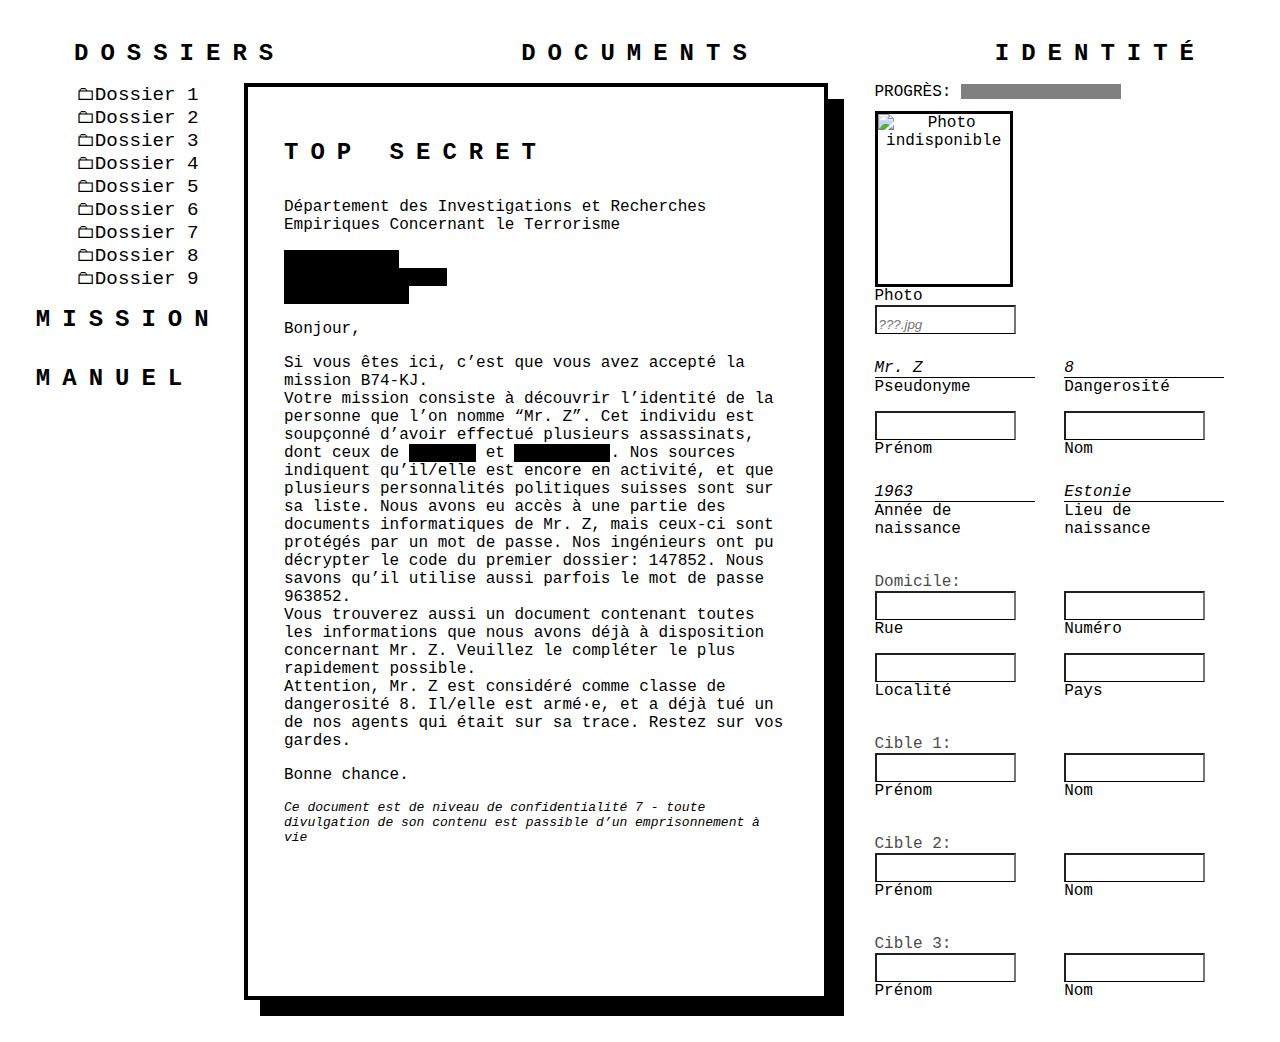
<file: index.html>
<!DOCTYPE html>
<html lang="en">
<head>
    <meta charset="UTF-8">
    <meta name="viewport" content="width=device-width, initial-scale=1.0">
    <link rel="stylesheet" href="styles.css">
    <title>Confidentiel</title>
</head>
<body>
    <header>
        <h1>Dossiers</h1>
        <h1>Documents</h1>
        <h1>Identité</h1>
    </header>
    <main>
        <div class="sidebar">
            <div class="dossiers">
                <div id="fileTree">
                    <ul>
                        <li class="root" id="dossier0"><span class="folder"></span>Dossier 1</li>
                        <li class="root" id="dossier1"><span class="folder"></span>Dossier 2</li>
                        <li class="root" id="dossier2"><span class="folder"></span>Dossier 3</li>
                        <li class="root" id="dossier3"><span class="folder"></span>Dossier 4</li>
                        <li class="root" id="dossier4"><span class="folder"></span>Dossier 5</li>
                        <li class="root" id="dossier5"><span class="folder"></span>Dossier 6</li>
                        <li class="root" id="dossier6"><span class="folder"></span>Dossier 7</li>
                        <li class="root" id="dossier7"><span class="folder"></span>Dossier 8</li>
                        <li class="root" id="dossier8"><span class="folder"></span>Dossier 9</li>
                    </ul>
    
                </div>
            </div>
    
                <h1><a href="mission.html" target="workspace">Mission</a></h1>
                <h1><a href="manuel.html" target="workspace">Manuel</a></h1>
        </div>
        <div class="workspace">
            <iframe class="docDisplay" name="workspace" src="mission.html"></iframe>
        </div>
        <div class="identité">
            <div id="progress">Progrès:
                <progress value="0" max="13" id="progressBar">Progrès</progress>
            </div>

            <div class="photoID" id="photoID"><img id="photoPlaceHolder" alt="Photo indisponible"></div>
                <label>Photo<input type="text" id="answer0" class="answer" placeholder="???.jpg"></label>
                
            <div class="form">
                <div class="row">
                    <label><div class="fakeInput">Mr. Z</div>Pseudonyme</label>
                    <label><div class="fakeInput">8</div>Dangerosité</label></br>
                </div>
                <div class="row">
                    <label><input type="text" id="answer1" class="answer">Prénom</label>
                    <label><input type="text" id="answer2" class="answer">Nom</label></br>
                </div>
                <div class="row">
                    <label><div class="fakeInput">1963</div>Année de naissance</label>
                    <label><div class="fakeInput">Estonie</div>Lieu de naissance</label>
                </div>
                <div class="row">
                    <div class="title">Domicile:</div>
                    <label><input type="text" id="answer3" class="answer">Rue</label>
                    <label><input type="text" id="answer4" class="answer">Numéro</label>
                </div>
                <div class="row">
                    <label><input type="text" id="answer5" class="answer">Localité</label>
                    <label><input type="text" id="answer6" class="answer">Pays</label>
                </div>
                <div class="row">
                    <div class="title">Cible 1:</div>
                    <label><input type="text" id="answer7" class="answer">Prénom</label>
                    <label><input type="text" id="answer8" class="answer">Nom</label>
                </div>
                <div class="row">
                    <div class="title">Cible 2:</div>
                    <label><input type="text" id="answer9" class="answer">Prénom</label>
                    <label><input type="text" id="answer10" class="answer">Nom</label>
                </div>
                <div class="row">
                    <div class="title">Cible 3:</div>
                    <label><input type="text" id="answer11" class="answer">Prénom </label>
                    <label><input type="text" id="answer12" class="answer">Nom</label>
                </div>
            </div>
        </div>
    </main>
</body>
<script src="scripts.js"></script> 
</html>
            
            
<!-- 
Tutoriel sur une page html supplémentaire ?
Ajouter une obfuscation par dossiers interposés
ajouter win condition un peu plus marrant (feu d'artifice)
 -->
</file>
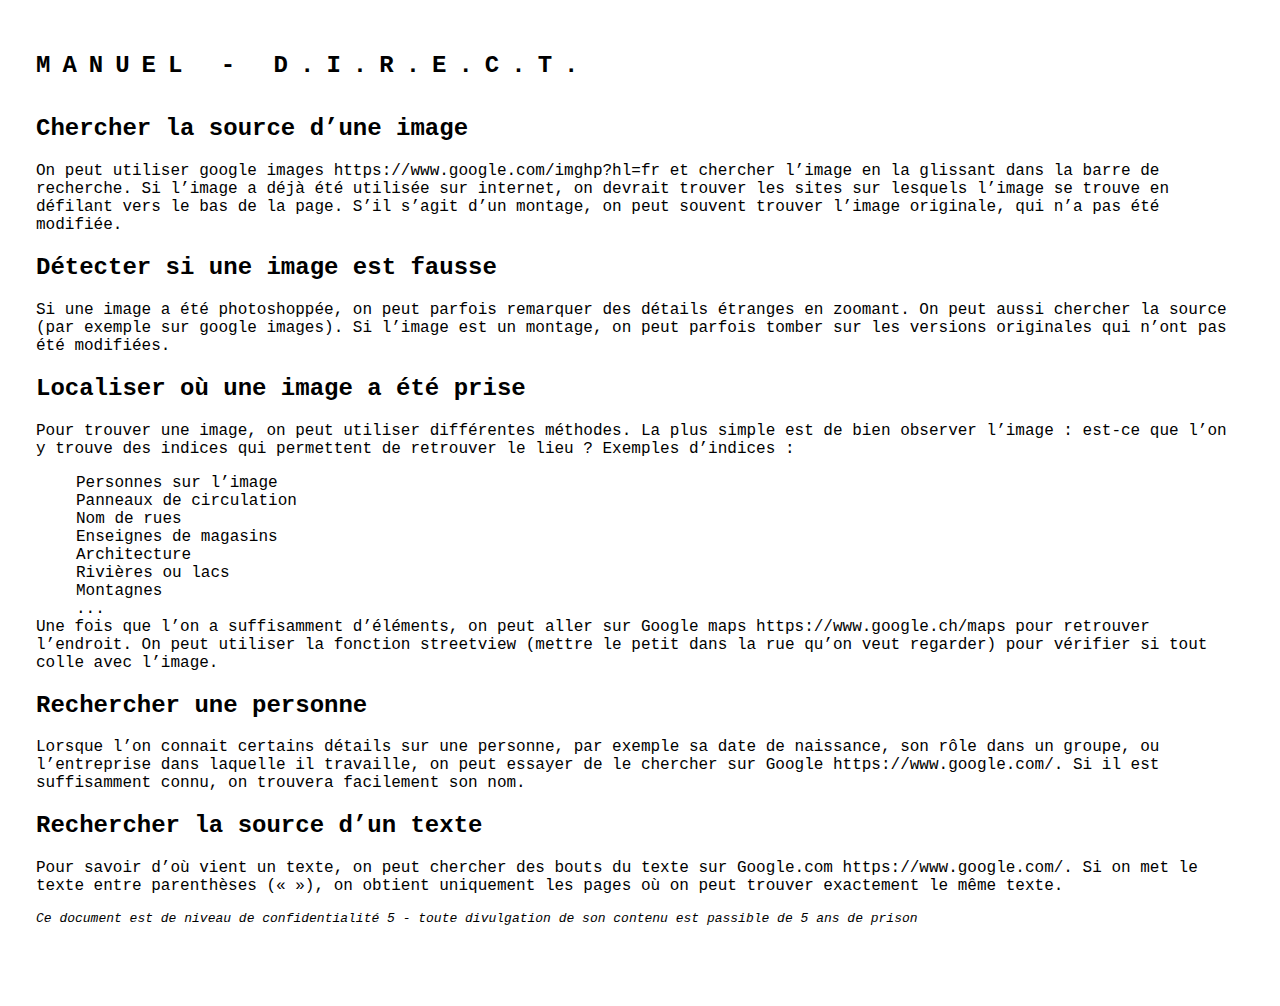
<file: manuel.html>
<!DOCTYPE html>
<html lang="en">
<head>
    <meta charset="UTF-8">
    <meta name="viewport" content="width=device-width, initial-scale=1.0">
    <link rel="stylesheet" href="styles.css">
    <title>Manuel - Confidentiel</title>
    <style>
        body {
          margin: 20px;
        }
    </style>
</head>
<body>
    <div class="sidebar">
        <h1>Manuel - D.I.R.E.C.T.</h1>
    </div>
    <div class="content">
        <h2>Chercher la source d’une image</h2>
        <p>On peut utiliser google images https://www.google.com/imghp?hl=fr et chercher l’image en la glissant dans la barre de recherche. Si l’image a déjà été utilisée sur internet, on devrait trouver les sites sur lesquels l’image se trouve en défilant vers le bas de la page.
        S’il s’agit d’un montage, on peut souvent trouver l’image originale, qui n’a pas été modifiée.</p>
        <h2>Détecter si une image est fausse</h2>
        <p>Si une image a été photoshoppée, on peut parfois remarquer des détails étranges en zoomant. On peut aussi chercher la source (par exemple sur google images). Si l’image est un montage, on peut parfois tomber sur les versions originales qui n’ont pas été modifiées.</p>
        <h2>Localiser où une image a été prise</h2>
        <p>Pour trouver une image, on peut utiliser différentes méthodes. La plus simple est de bien observer l’image : est-ce que l’on y trouve des indices qui permettent de retrouver le lieu ?
        Exemples d’indices :
        <ul>
            <li>Personnes sur l’image</li>
            <li>Panneaux de circulation</li>
            <li>Nom de rues</li>
            <li>Enseignes de magasins</li>
            <li>Architecture</li>
            <li>Rivières ou lacs</li>
            <li>Montagnes</li>
            <li>...</li>
        </ul>
        Une fois que l’on a suffisamment d’éléments, on peut aller sur Google maps https://www.google.ch/maps pour retrouver l’endroit. On peut utiliser la fonction streetview (mettre le petit   dans la rue qu’on veut regarder) pour vérifier si tout colle avec l’image.
        </p>
        <h2>Rechercher une personne</h2>
        <p>Lorsque l’on connait certains détails sur une personne, par exemple sa date de naissance, son rôle dans un groupe, ou l’entreprise dans laquelle il travaille, on peut essayer de le chercher sur Google https://www.google.com/. Si il est suffisamment connu, on trouvera facilement son nom.
        </p>
        <h2>Rechercher la source d’un texte</h2>
        <p>Pour savoir d’où vient un texte, on peut chercher des bouts du texte sur Google.com https://www.google.com/. Si on met le texte entre parenthèses («  »), on obtient uniquement les pages où on peut trouver exactement le même texte. 
        </p>
        <p class="footertxt">Ce document est de niveau de confidentialité 5 -  toute divulgation de son contenu est passible de 5 ans de prison</p>
        <!-- 
        <h2>Ouvrir un dossier .zip</h2>
        <p>Double cliquer sur le dossier. Si le dossier est protégé par un mot de passe, entrer le mot de passe. Ouvrir le nouveau dossier qui a été créé.</p>
        -->
    </div>

</body>
<script src="scripts.js"></script> 
</html>
</file>
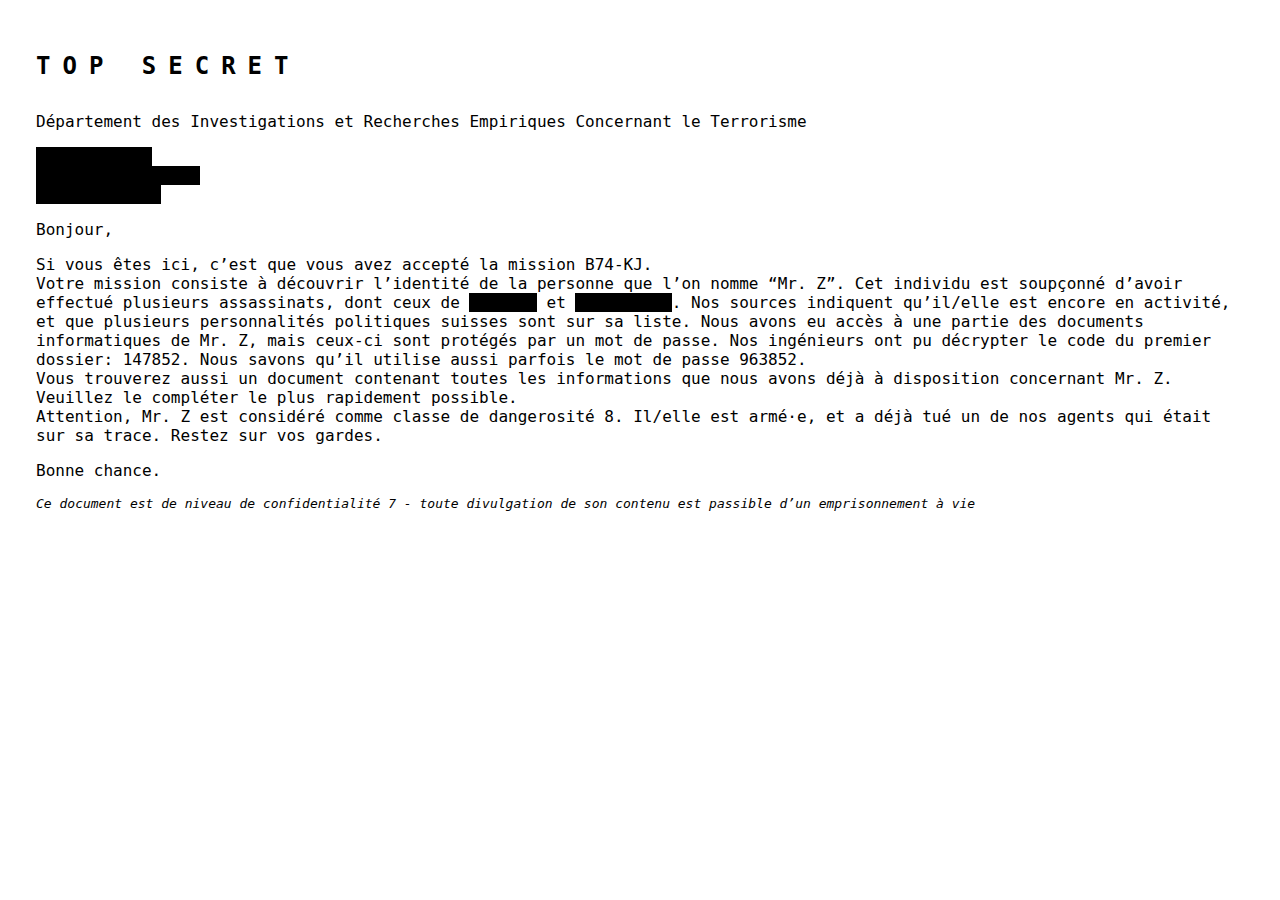
<file: mission.html>
<!DOCTYPE html>
<html lang="en">
<head>
    <meta charset="UTF-8">
    <meta name="viewport" content="width=device-width, initial-scale=1.0">
    <link rel="stylesheet" href="styles.css">
    <title>Manuel - Confidentiel</title>
    <style>
        body {
          margin: 20px;
        }
    </style>
</head>
<body>
    <div class="sidebar">
        <h1>Top Secret</h1>
    </div>
    <div class="content">
        <p>
            Département des Investigations et
            Recherches Empiriques Concernant le Terrorisme</br>
        </p>
        <p>
            <mark class="secret">
                D.I.R.E.C.T.</br>
                Rue d'Etrablon 38</br>
                1030 Bussigny</br></mark>
        </p>
            Bonjour,</br>
        <p>
            Si vous êtes ici, c’est que vous avez accepté la mission B74-KJ.</br>
            Votre mission consiste à découvrir l’identité de la personne que l’on nomme “Mr. Z”. Cet individu est soupçonné d’avoir effectué plusieurs assassinats, dont ceux de <mark class="secret">Kennedy</mark> et <mark class="secret">Ali Tounsi</mark>.
            Nos sources indiquent qu’il/elle est encore en activité, et que plusieurs personnalités politiques suisses sont sur sa liste.
            Nous avons eu accès à une partie des documents informatiques de Mr. Z, mais ceux-ci sont protégés par un mot de passe. Nos ingénieurs ont pu décrypter le code du premier dossier: 147852. Nous savons qu’il utilise aussi parfois le mot de passe 963852.</br>
            Vous trouverez aussi un document contenant toutes les informations que nous avons déjà à disposition concernant Mr. Z. Veuillez le compléter le plus rapidement possible.</br>
            Attention, Mr. Z est considéré comme classe de dangerosité 8. Il/elle est armé·e, et a déjà tué un de nos agents qui était sur sa trace. Restez sur vos gardes.</br>
        </p>
        <p>
            Bonne chance.</br>
        </p>
        <p class="footertxt">
            Ce document est de niveau de confidentialité 7 -  toute divulgation de son contenu est passible d’un emprisonnement à vie
        </p>
    </div>
</body>
<script src="scripts.js"></script> 
</html>
</file>
<file: styles.css>
html,
body {
  font-size: 1rem;
}

body {
    display: grid;
    flex-direction: column;
    padding: 1em;
    font-family: monospace, "Times New Roman";
    background-color: #ffffff;
}

h1 {
    text-transform: uppercase;
    letter-spacing: 0.5em;
    font-size: 1.5em;
    overflow: hidden;
    text-overflow: ellipsis;
}

header {
    display: flex;
    justify-content: space-between;
    margin-left: 50px;
    margin-right: 50px;
}

main {
    display: flex;
    justify-content: space-around;
}

pre {
    font-size: larger;
}

/* Dossiers */
.sidebar {
    display: flex;
    flex-direction: column;
}

.dossiers {
    display: flex;
    font-size: larger;
}

/* workspace iframe */
.workspace {
    max-width: 45vw ;
    min-width: 45vw;
    text-align: center;
    border: 0.25em solid black;
    box-shadow: 1em 1em 0 0 black;
}

.docDisplay {
    width: 100%;
    height: 100%;
    border: none;
}

mark.secret {
    background-color: black;
}

.footertxt {
 font-style: italic;
 font-size: small;
}

/* identité */
.identité {
    display: flex;
    flex-direction: column;
    padding-left: 1.4em;
}

.photoID {
    background-color: rgb(255, 255, 255);
    height: 4.5cm;
    width: 3.5cm;
    border: 0.2em solid black;
    text-align: center;
}

.photoID img {
    height: 4.5cm;
    width: 3.5cm;
}

input.answer, .fakeInput, .correctInput {
    font-style: italic;
    border-bottom: 1px solid black;
    padding-top: 10px;
    width: 10em;
    display: inline-block;
}

label {
    width: 10em;
    display: inline-block;
    margin-right: 20px;
}

.title {
 margin-top: 35px;
 color: rgb(75, 75, 75);
}

.row {
    margin-top: 15px;
}

/* Progress bar */
#progressBar {
    height: 15px;
    -webkit-appearance: none;
    -moz-appearance: none;
    appearance: none;
}

#progressBar::-moz-progress-bar {
    background-color: black;
}
#progressBar::-webkit-progress-value
 {
    background-color: black;
}

#progress {
    margin-bottom: 10px;
    text-transform: uppercase;
}


/* Add filetree structure */
ul, li {
    list-style-type: none;
    margin: 0;
}

span.line {
    border-bottom: 1px solid;
    border-left: 1px solid;
    height: 1.5rem;
    width: 2rem;
    display: inline-block;
    margin-bottom: 0.3rem;
    margin-left: 1rem;
}

.root > ul {
    padding-left: 0;
}

/* Add folder and file icons*/
span.folder::before {
    content: "\1F5C0";
    color: black;
    display: inline;
  }

span.folder-open::before {
    content: "\1F5C1";
  }

span.file::before {
    content: "\1F5CB";
    color: black;
    display: inline;
  }

span.picture::before {
    content: "\1F5BB";
    color: black;
    display: inline;
  }

/* Link style and hover */
a {
    color: black;
    text-decoration: underline 0.1em rgba(0, 0, 0, 0);
    transition: text-decoration-color 300ms;
}

a:hover{
    text-decoration-color: rgba(0, 0, 0, 1);

}

/* Hide the nested list, selects all ul inside li */
li ul { 
    display: none;
    font-size: smaller;
  }
  
/* Show the nested list when the user clicks on the folder (javascript) */
.active {
    display: block;
}
</file>
